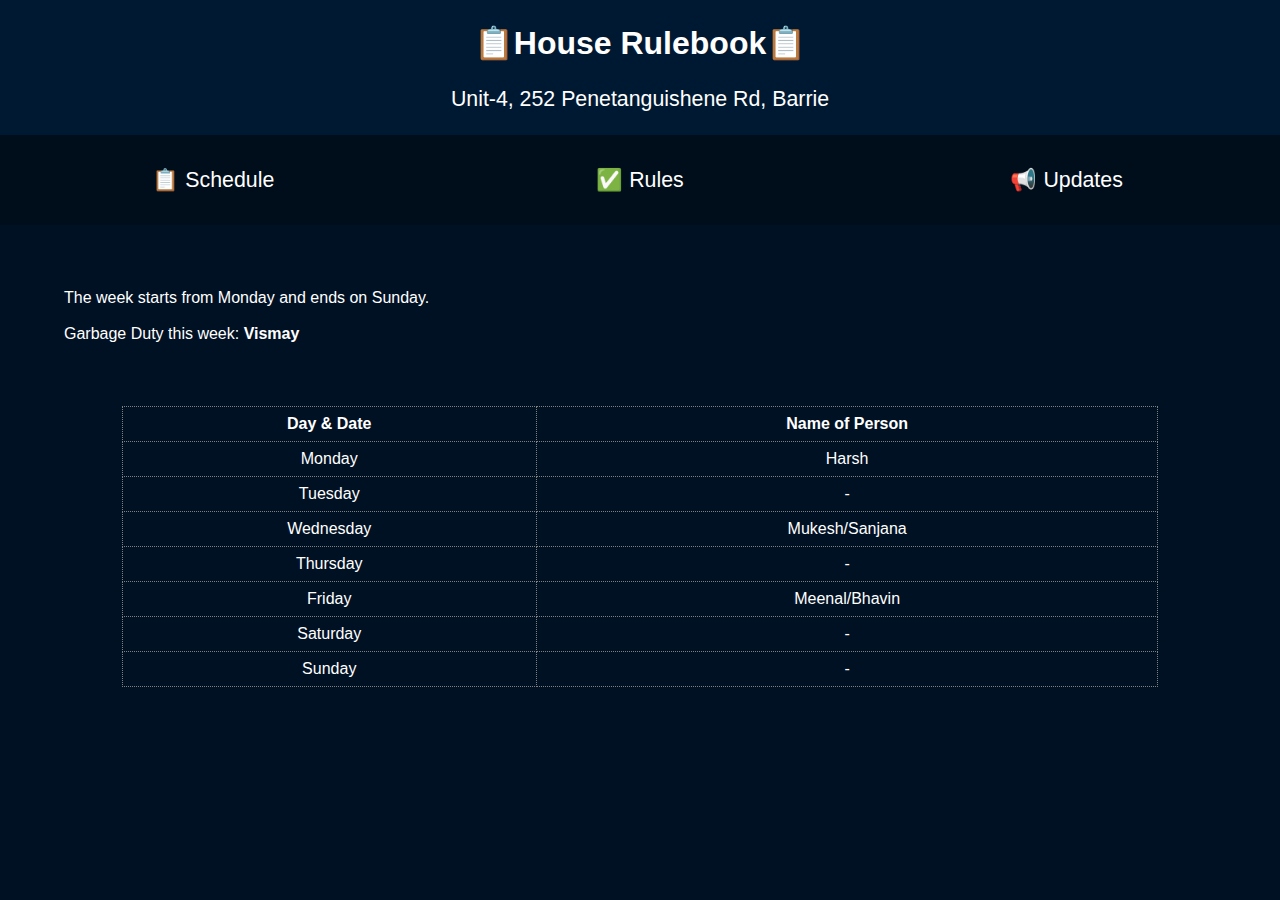
<file: index.html>
<!DOCTYPE html>
<html lang="en">
<head>

    <meta charset="UTF-8">
    <meta name="viewport" content="width=device-width, initial-scale=1.0">
    <title>House Rules</title>
    <link rel="stylesheet" href="css/style.css">
</head>
<body>
<div class="mainpage">
    

    <div class="header">
        <h2>&#x1F4CB;House&nbsp;Rulebook&#x1F4CB;</h2>
        <br>
        <p>Unit-4, 252 Penetanguishene Rd, Barrie</p>
    </div>
    

    <div class="navigation">


        <div class="navigationbutton">
            <a href="index.html">
                <button class="navigationbutton">&#x1F4CB; Schedule</button>
            </a>
        </div>
        

        <div class="navigationbutton">
            <a href="html/rules.html">
                <button class="navigationbutton">&#x2705; Rules</button>
            </a>
        </div>
        

        <div class="navigationbutton">
            <a href="html/updates.html">
            <button class="navigationbutton">&#x1F4E2; Updates</button>
            </a>
        </div>


    </div>
    


    <div class="content">
        
        <p>The week starts from Monday and ends on Sunday.</p>

        <p><br></p>

        <p>Garbage Duty this week: <b>Vismay</b></p>

        <p><br></p>

        <table>
            
            <tr>
                <th>Day & Date</th>
                <th>Name of Person</th>
            </tr>
            
            <tr>
                <td>Monday</td>
                <td>Harsh</td>
            </tr>

            <tr>
                <td>Tuesday</td>
                <td>-</td>
            </tr>

            <tr>
                <td>Wednesday</td>
                <td>Mukesh/Sanjana</td>
            </tr>

            <tr>
                <td>Thursday</td>
                <td>-</td>
            </tr>

            <tr>
                <td>Friday</td>
                <td>Meenal/Bhavin</td>
            </tr>

            <tr>
                <td>Saturday</td>
                <td>-</td>
            </tr>

            <tr>
                <td>Sunday</td>
                <td>-</td>
            </tr>
        </table>


    </div>
    


</div>
</body>
</html>
</file>
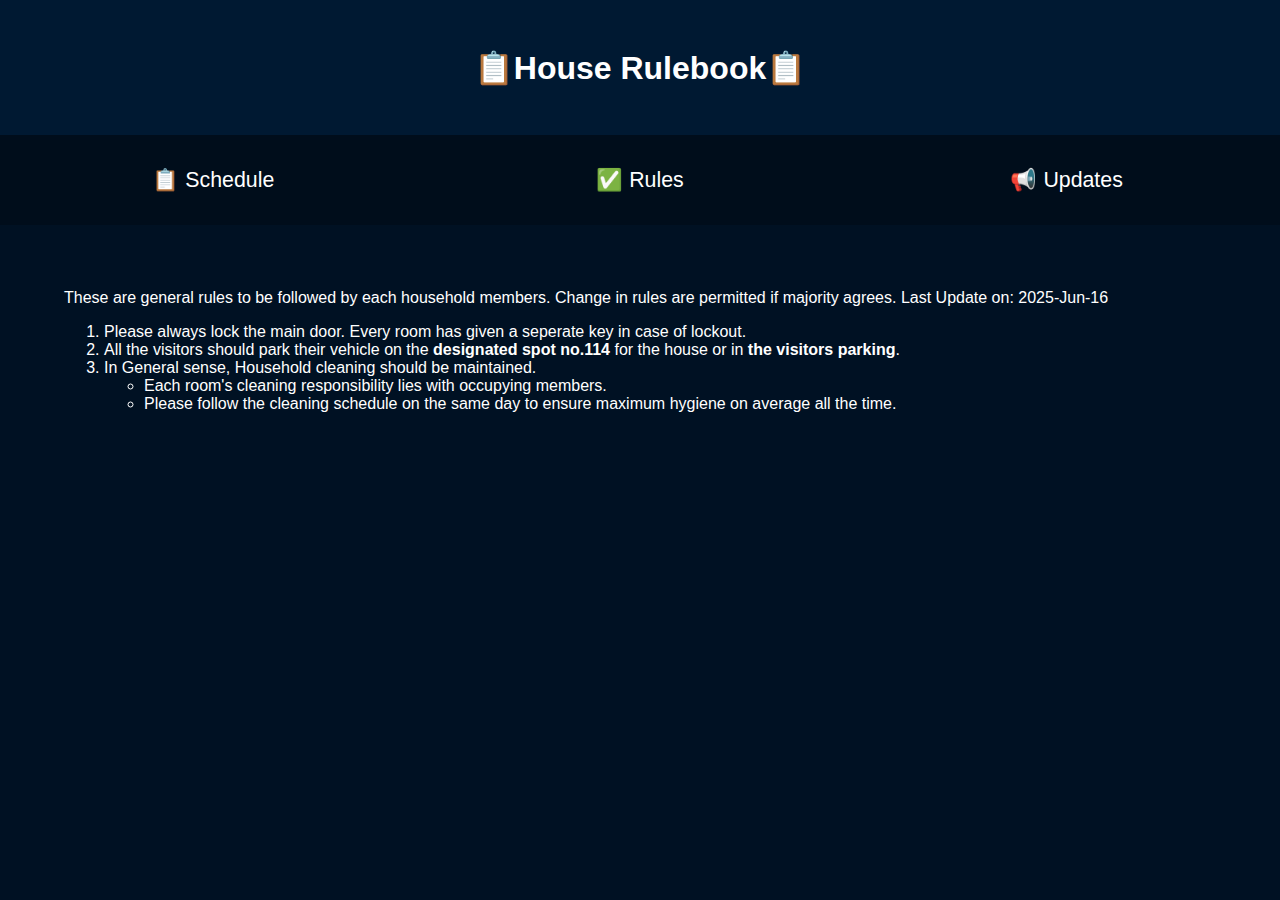
<file: html/rules.html>
<!DOCTYPE html>
<html lang="en">
<head>

    <meta charset="UTF-8">
    <meta name="viewport" content="width=device-width, initial-scale=1.0">
    <title>House Rules</title>
    <link rel="stylesheet" href="../css/style.css?v=1">
</head>
<body>
<div class="mainpage">
    

    <div class="header">
        <h2>&#x1F4CB;House&nbsp;Rulebook&#x1F4CB;</h2>
    </div>
    

    <div class="navigation">
        <div class="navigationbutton">
            <a href="../index.html">
                <button class="navigationbutton">&#x1F4CB; Schedule</button>
            </a>
        </div>
        
        <div class="navigationbutton">
            <a href="rules.html">
                <button class="navigationbutton">&#x2705; Rules</button>
            </a>
        </div>
        
        <div class="navigationbutton">
            <a href="updates.html">
            <button class="navigationbutton">&#x1F4E2; Updates</button>
            </a>
        </div>
    </div>
    
    <div class="content">
        <p>
            These are general rules to be followed by each household members. Change in rules are permitted if majority agrees. Last Update on: <date>2025-Jun-16</date><br>
        </p>


        <ol class="mainol">
            <li>Please always lock the main door. Every room has given a seperate key in case of lockout.</li>
            <li>All the visitors should park their vehicle on the <b>designated spot no.114</b> for the house or in <b>the visitors parking</b>.</li>
            <li>In General sense, Household cleaning should be maintained.</li>
                <ul>
                    <li>Each room's cleaning responsibility lies with occupying members.</li>
                    <li>Please follow the cleaning schedule on the same day to ensure maximum hygiene on average all the time.</li>
                </ul>
        </ol>

    </div>
    
    
    
</div>
</body>
</html>
</file>
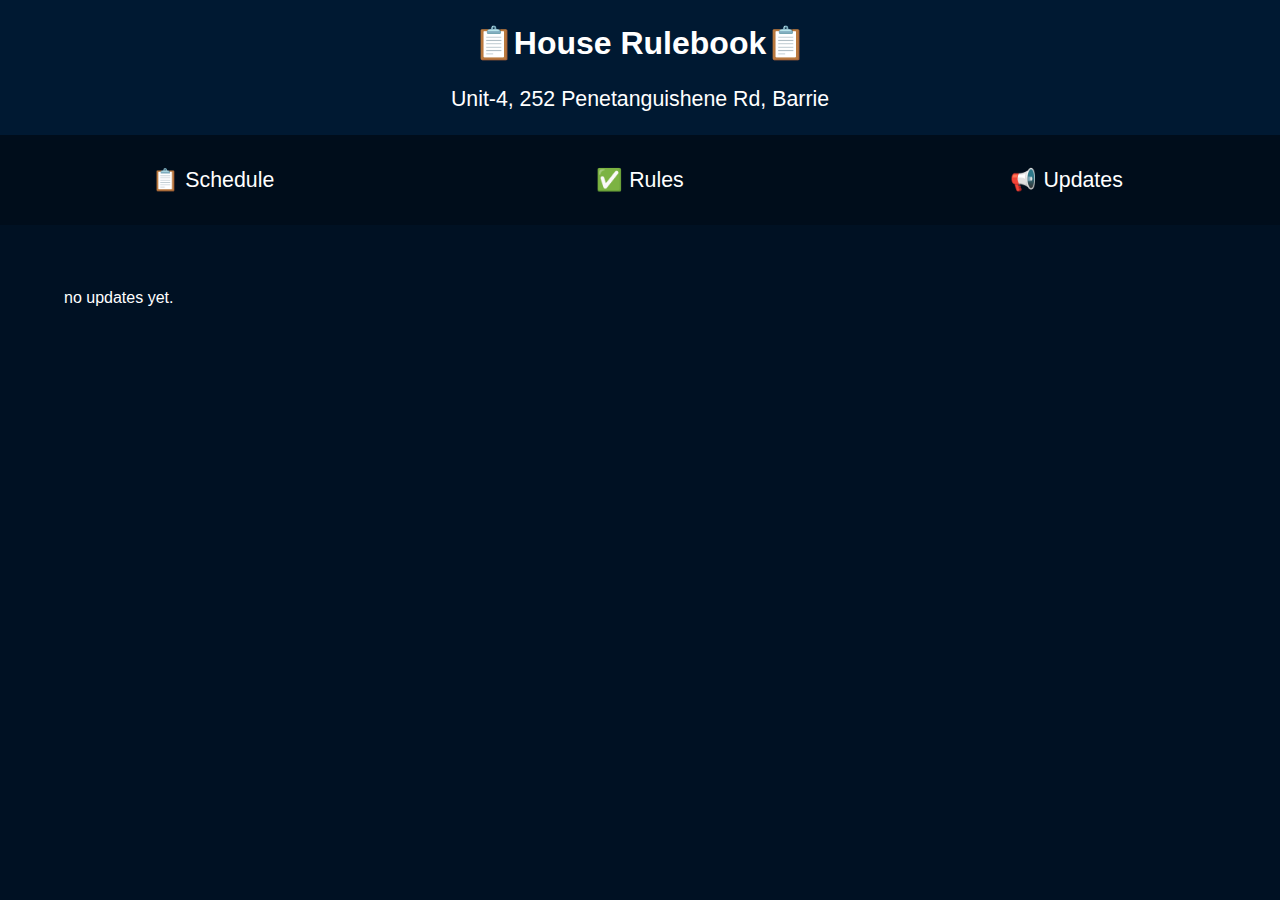
<file: html/updates.html>
<!DOCTYPE html>
<html lang="en">
<head>

    <meta charset="UTF-8">
    <meta name="viewport" content="width=device-width, initial-scale=1.0">
    <title>House Rules</title>
    <link rel="stylesheet" href="../css/style.css">
</head>
<body>
<div class="mainpage">
    

    <div class="header">
        <h2>&#x1F4CB;House&nbsp;Rulebook&#x1F4CB;</h2>
        <br>
        <p>Unit-4, 252 Penetanguishene Rd, Barrie</p>
    </div>
    

    <div class="navigation">
        <div class="navigationbutton">
            <a href="../index.html">
                <button class="navigationbutton">&#x1F4CB; Schedule</button>
            </a>
        </div>
        
        <div class="navigationbutton">
            <a href="rules.html">
                <button class="navigationbutton">&#x2705; Rules</button>
            </a>
        </div>
        
        <div class="navigationbutton">
            <a href="updates.html">
            <button class="navigationbutton">&#x1F4E2; Updates</button>
            </a>
        </div>
    </div>
    
    <div class="content">
        <p class="summarytext">
            no updates yet.
        </p>
    </div>
    
</div>
</body>
</html>
</file>
<file: css/style.css>
html, body{
    /*display size, color and border*/
        height:100vh;
        width:100vw;
    /*spacing*/    
        margin:0;
        padding:0;
    /*fonts*/
        font-family: 'Segoe UI', Tahoma, Geneva, Verdana, sans-serif;
}

div.mainpage {
    /*display size, color and border*/
        height:100%;
        width:100%;
        background-color:rgba(0, 25, 50, 1);
    /*spacing*/   
        box-sizing: border-box;
        margin:0;
        padding:0;
    /*flex display*/
        display:flex;
        flex-direction: column;
        flex-wrap: nowrap;  
}

div.header {
    /*display size & color*/
        height:15%;
        width:100%;
    /*spacing*/
        margin:0;
        padding:0;
    /*font*/
        color:white;
        font-size:16pt;
    /*flex display*/
        display:flex;
        flex-direction: column;
        justify-content: center;    /*Horizontal Center*/
        align-items: center;        /*Vertical Center*/   
}

div.navigation {
    /*display size, color and border*/
        height:10%;
        width:100%;
    /*Spacing*/
        margin:0;
        padding:0;
    /*flex display*/    
        display:flex;
        flex-direction: row;
    
}

.navigationbutton {
    /*display size, color and border*/
        width:calc((100vw)/3);
        height:100%;
        background-color:rgba(0, 10, 20, 0.5);
    /*Spacing*/
        margin:0;
        padding:0;
    /*border*/
        border:none;
    /*font*/
        font-size:16pt;
        color:white;
}

.activenavigationbutton {
    /*display size, color and border*/
        width:calc((100vw)/3);
        height:100%;
        background-color:#2980b9;
    /*Spacing*/
        margin:0;
        padding:0;
    /*border*/
        border:none;
    /*font*/
        font-size:16pt;
        color:white;
}


div.content {
    /*display size and color*/
        width:100%;
        height:75%;
        background-color:rgba(0, 10, 20, 0.5);
    /*Spacing*/
        box-sizing: border-box;
        padding:5%;
        justify-content: center;
        align-items: center;
    /*font*/
        font-size: 12pt;
        color: white;
    /*flex:*/
        overflow-y: scroll;
}



button:hover {
  background-color: #2980b9; /* Darker shade on hover */
}


h1, h2, h3, h4, h5, h6, p {
    margin:0;
    padding:0;
}

table {
    width:90%;

    margin: auto;
    margin-top:5vh;
    border-collapse: collapse;
    text-align: center;
}


th, td {
    vertical-align: middle;  /* center text vertically */
    border: 1px dotted grey;
    padding: 0.5em;
}

td:first-child {
    width: 40%;
}

td:last-child {
    width: 60%;
}

i {
    color: grey;
}
</file>
